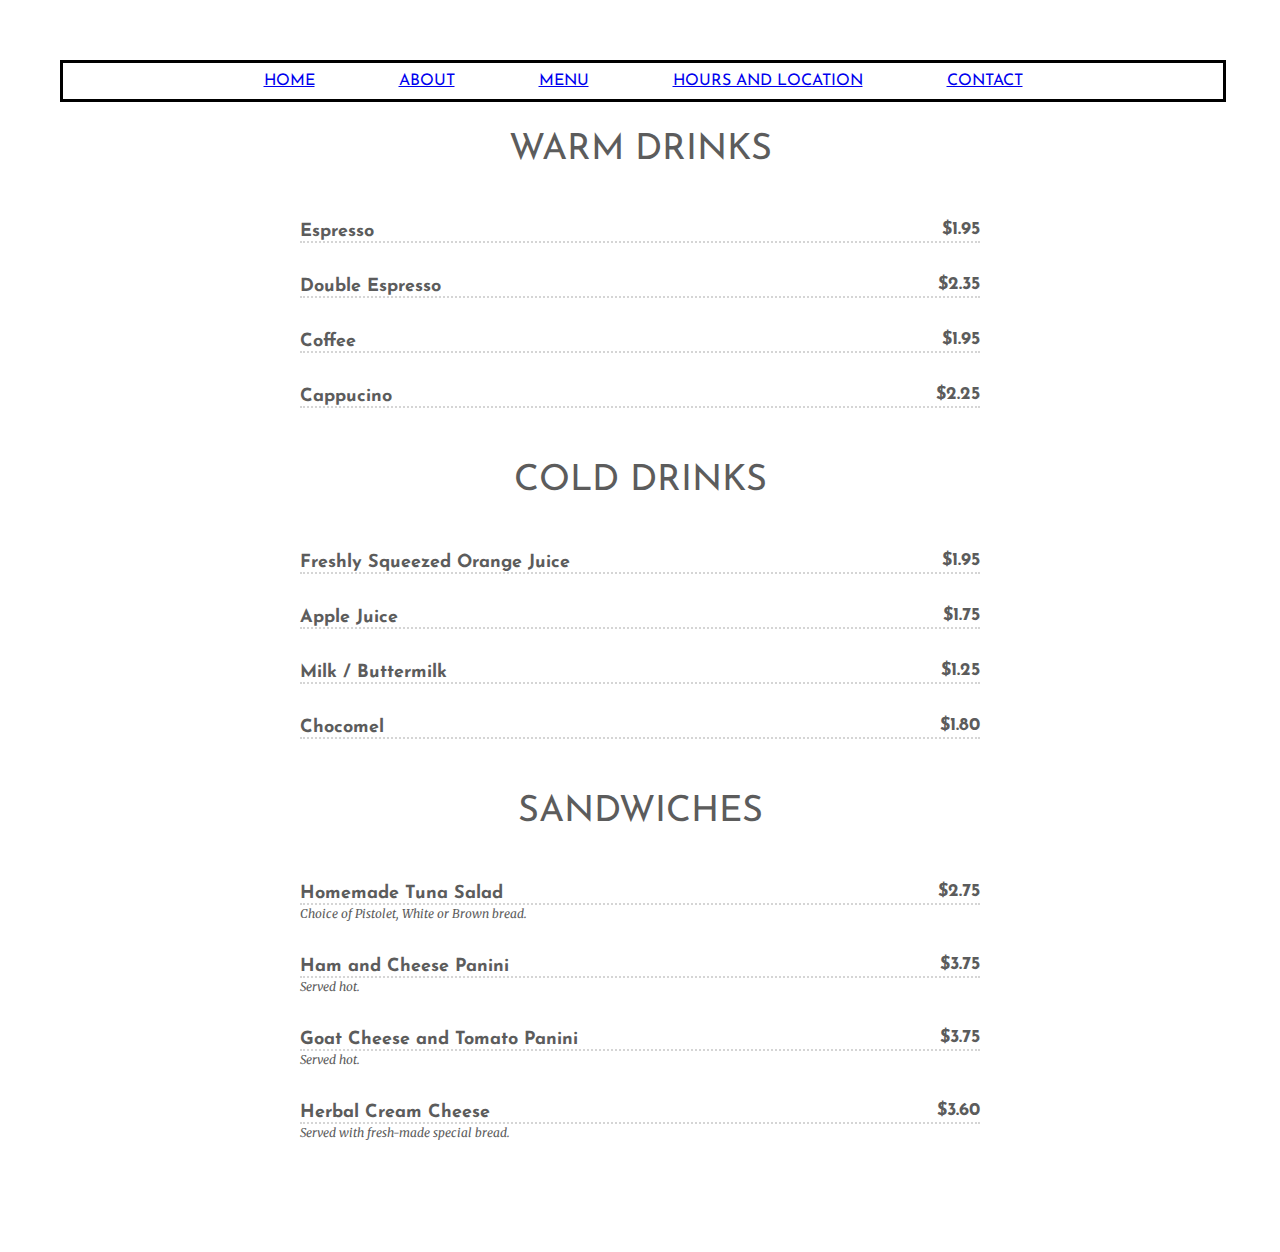
<file: menu.html>
<!DOCTYPE html>
<html>

<head>
    <title>Menu</title>
    <link href="style.css" type="text/css" rel="stylesheet">
    <link href="https://fonts.googleapis.com/css?family=Adamina|Josefin+Sans|Merriweather|Muli" rel="stylesheet">
</head>

<body>
    <!--Navigation bar top of page -->
    <div class="nav">
        <ul>
            <li> <a href="index.html"> Home </a> </li>
            <li> <a href="about.html"> About </a></li>
            <li><a href="menu.html"> Menu </a></li>
            <li><a href="hourslocation.html"> Hours and Location </a></li>
            <li> <a href="contact.html"> Contact </a></li>
        </ul>
    </div>
    <!-- -->


<div class="menu-body">


   <!-- Section starts: Warm Drinks -->
   <div class="menu-section">
      <h2 class="menu-section-title">WARM DRINKS</h2>
      
      <!-- Espresso starts -->
      <div class="menu-item">
         <div class="menu-item-name">
            Espresso
         </div>
         <div class="menu-item-price">
            $1.95
         </div>
      <!-- Item ends -->
      
      <!-- Double Espresso starts -->
      <div class="menu-item">
         <div class="menu-item-name">
            Double Espresso
         </div>
         <div class="menu-item-price">
            $2.35
         </div>
      <!-- Item ends -->
      
      <!-- Coffee starts -->
      <div class="menu-item">
         <div class="menu-item-name">
            Coffee
         </div>
         <div class="menu-item-price">
            $1.95
         </div>
      <!-- Item ends -->
      
      <!-- Cappucino starts -->
      <div class="menu-item">
         <div class="menu-item-name">
            Cappucino
         </div>
         <div class="menu-item-price">
            $2.25
         </div>
      <!-- Item ends -->
   </div>
   <!-- Section ends: Warm Drinks -->



   <!-- Section starts: Cold Drinks -->
   <div class="menu-section">
      <h2 class="menu-section-title">COLD DRINKS</h2>
      
      <!-- Orange juice starts -->
      <div class="menu-item">
         <div class="menu-item-name">
            Freshly Squeezed Orange Juice
         </div>
         <div class="menu-item-price">
            $1.95
         </div>
      <!-- Item ends -->
      
      <!-- Apple juice starts -->
      <div class="menu-item">
         <div class="menu-item-name">
            Apple Juice
         </div>
         <div class="menu-item-price">
            $1.75
         </div>
      <!-- Item ends -->
      
      <!-- milk starts -->
      <div class="menu-item">
         <div class="menu-item-name">
            Milk / Buttermilk
         </div>
         <div class="menu-item-price">
            $1.25
         </div>
      <!-- Item ends -->
      
      <!-- Chocomel starts -->
      <div class="menu-item">
         <div class="menu-item-name">
            Chocomel
         </div>
         <div class="menu-item-price">
            $1.80
         </div>
      <!-- Item ends -->
   </div>
   <!-- Section ends: Warm Drinks -->




   <!-- Section starts: Sandwiches -->
   <div class="menu-section">
      <h2 class="menu-section-title">SANDWICHES</h2>
      
      <!-- Item starts -->
      <div class="menu-item">
         <div class="menu-item-name">
            Homemade Tuna Salad
         </div>
         <div class="menu-item-price">
            $2.75
         </div>
         <div class="menu-item-description">
            Choice of Pistolet, White or Brown bread.
         </div>
      </div>
      <!-- Item ends -->

     <!-- Item starts -->
      <div class="menu-item">
         <div class="menu-item-name">
            Ham and Cheese Panini
         </div>
         <div class="menu-item-price">
            $3.75
         </div>
         <div class="menu-item-description">
            Served hot.
         </div>
      </div>
      <!-- Item ends -->


     <!-- Item starts -->
      <div class="menu-item">
         <div class="menu-item-name">
            Goat Cheese and Tomato Panini
         </div>
         <div class="menu-item-price">
            $3.75
         </div>
         <div class="menu-item-description">
            Served hot.
         </div>
      </div>
      <!-- Item ends -->


     <!-- Item starts -->
      <div class="menu-item">
         <div class="menu-item-name">
            Herbal Cream Cheese
         </div>
         <div class="menu-item-price">
            $3.60
         </div>
         <div class="menu-item-description">
            Served with fresh-made special bread.
         </div>
      </div>
      <!-- Item ends -->

      </div>
      <!-- Item ends -->

   </div>
   <!-- Section ends: Sandwiches -->
</div>

</body>

</html>
</file>
<file: style.css>
* {
    margin: 0;
    padding: 0;
}


.nav {
    border-style: solid;
    left: 0;
    top: 0;
    text-align: center;
    width: 100%;
    font-family: 'Merriweather', serif;
}

li {
    display: inline-block;
    font-family: 'Josefin Sans', sans-serif;
    margin-left: 30px;
    margin-right: 30px;
    align-items: center;
    padding: 10px;
    text-transform: uppercase;
}

body,
html {
    margin: 30px;
}


h1 {
    font-family: 'Josefin Sans', sans-serif;
    text-transform: uppercase;
    padding-top: 20px;
    padding-bottom: 20px;
}

h2 {
    font-family: 'Josefin Sans', sans-serif;
    padding-top: 20px;
    padding-bottom: 20px;
}

p {
    font-family: 'Merriweather', serif;
    padding-top: 5px;
    padding-bottom: 5px;
}

img.pages {
   float: right;
   padding-left: 5px;
}


.menu-body {
  max-width: 680px;
  margin: 0 auto;
  display: block;
  color: rgb(92, 92, 92);
}
 
.menu-section {
  margin-bottom: 80px;
}
 
.menu-section-title {
  font-family: 'Josefin Sans', sans-serif;
  font-size: 36px;
  display: block;
  font-weight: normal;
  margin: 10px 0; 
  text-align: Center;
}
 
.menu-item {
  margin: 35px 0;
  font-size: 18px;
}
 
.menu-item-name{
  font-family: 'Josefin Sans', sans-serif;
  font-weight: bold;
  border-bottom: 2px dotted rgb(213, 213, 213);
  font-size: 18px;
}
 

.menu-item-description {
  font-style: italic;
  font-size: .9em;
  line-height: 1.5em;
  font-family: 'Merriweather', serif;
  font-size: 12px;
}
 
.menu-item-price{
  float: right;
  font-weight: bold;
  font-family: 'Josefin Sans', sans-serif;
  margin-top: -22px;
}


/* FONT FAMILIES
font-family: 'Adamina', serif;
font-family: 'Josefin Sans', sans-serif;
font-family: 'Merriweather', serif;
font-family: 'Muli', sans-serif; */
</file>
